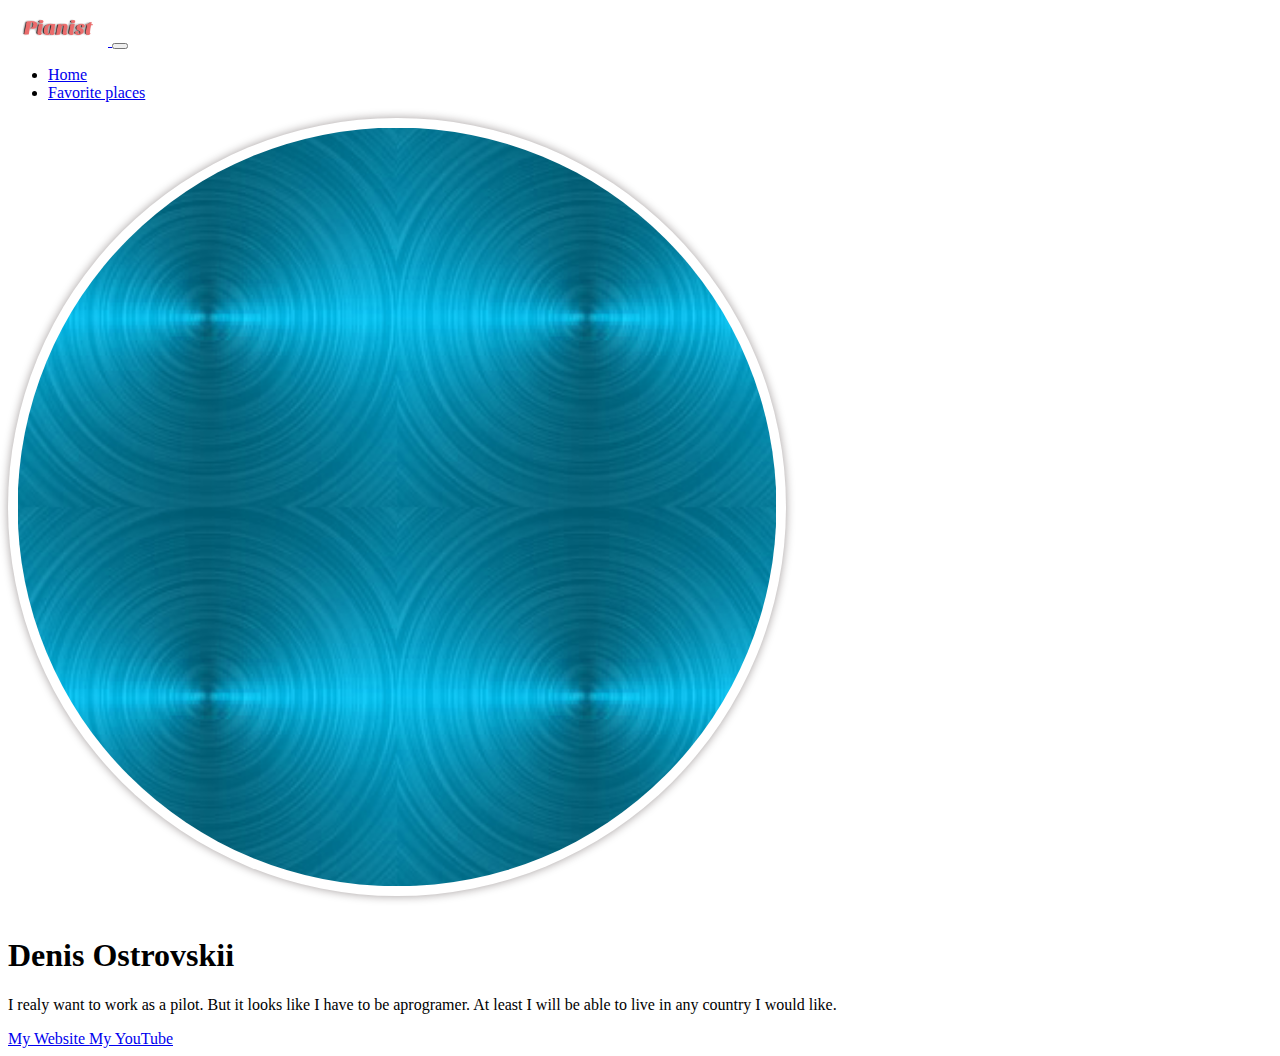
<file: MyFirstSite/index.html>
<!DOCTYPE html>
<html lang="en">
  <head>
    <meta charset="UTF-8" />
    <meta name="viewport" content="width=device-width, initial-scale=1.0" />
    <title>Denis Ostrovskii</title>
    <link
      href="https://cdn.jsdelivr.net/npm/bootstrap@5.2.2/dist/css/bootstrap.min.css"
      rel="stylesheet"
      integrity="sha384-Zenh87qX5JnK2Jl0vWa8Ck2rdkQ2Bzep5IDxbcnCeuOxjzrPF/et3URy9Bv1WTRi"
      crossorigin="anonymous"
    />
    <script
      src="https://cdn.jsdelivr.net/npm/@popperjs/core@2.11.6/dist/umd/popper.min.js"
      integrity="sha384-oBqDVmMz9ATKxIep9tiCxS/Z9fNfEXiDAYTujMAeBAsjFuCZSmKbSSUnQlmh/jp3"
      crossorigin="anonymous"
    ></script>
    <script
      src="https://cdn.jsdelivr.net/npm/bootstrap@5.2.2/dist/js/bootstrap.min.js"
      integrity="sha384-IDwe1+LCz02ROU9k972gdyvl+AESN10+x7tBKgc9I5HFtuNz0wWnPclzo6p9vxnk"
      crossorigin="anonymous"
    ></script>
    <style>
      .rounded-img {
        width: 60%;
        border-radius: 50%;
        box-shadow: 0 0 10px rgba(26, 9, 9, 0.4);
        padding: 0.6em;
        margin-bottom: 1em;
      }
    </style>
  </head>
  <body>
    <nav class="navbar navbar-expand-lg navbar-dark bg-dark">
      <div class="container">
        <a class="navbar-brand p-0" href="/">
          <img src="Pianist.png" alt="Logo" width="100" />
        </a>
        <button
          class="navbar-toggler"
          type="button"
          data-bs-toggle="collapse"
          data-bs-target="#navbarNav"
          aria-controls="navbarNav"
          aria-expanded="false"
          aria-label="Toggle navigation"
        >
          <span class="navbar-toggler-icon"></span>
        </button>
        <div class="collapse navbar-collapse" id="navbarNav">
          <ul class="navbar-nav">
            <li class="nav-item">
              <a class="nav-link active" aria-current="page" href="/">Home</a>
            </li>
            <li class="nav-item">
              <a class="nav-link" href="places.html">Favorite places</a>
            </li>
          </ul>
        </div>
      </div>
    </nav>
    <div class="container text-center my-5">
      <div class="row">
        <div class="col-lg-5 mx-auto">
          <img class="rounded-img" src="img.jpg" alt="Нет картинки" />
          <h1 class="fw-light">Denis Ostrovskii</h1>
          <p class="lead text-muted">
            I realy want to work as a pilot. But it looks like I have to be
            aprogramer. At least I will be able to live in any country I would
            like.
          </p>
          <a
            href="https://vk.com/id148067637"
            target="_blank"
            class="btn btn-primary"
          >
            My Website
          </a>
          <a
            href="https://www.youtube.com/channel/UCeE6a5_L__zWU6JB_ICDeLQ"
            target="_blank"
            class="btn btn-secondary"
          >
            My YouTube
          </a>
        </div>
      </div>
    </div>
  </body>
</html>
</file>
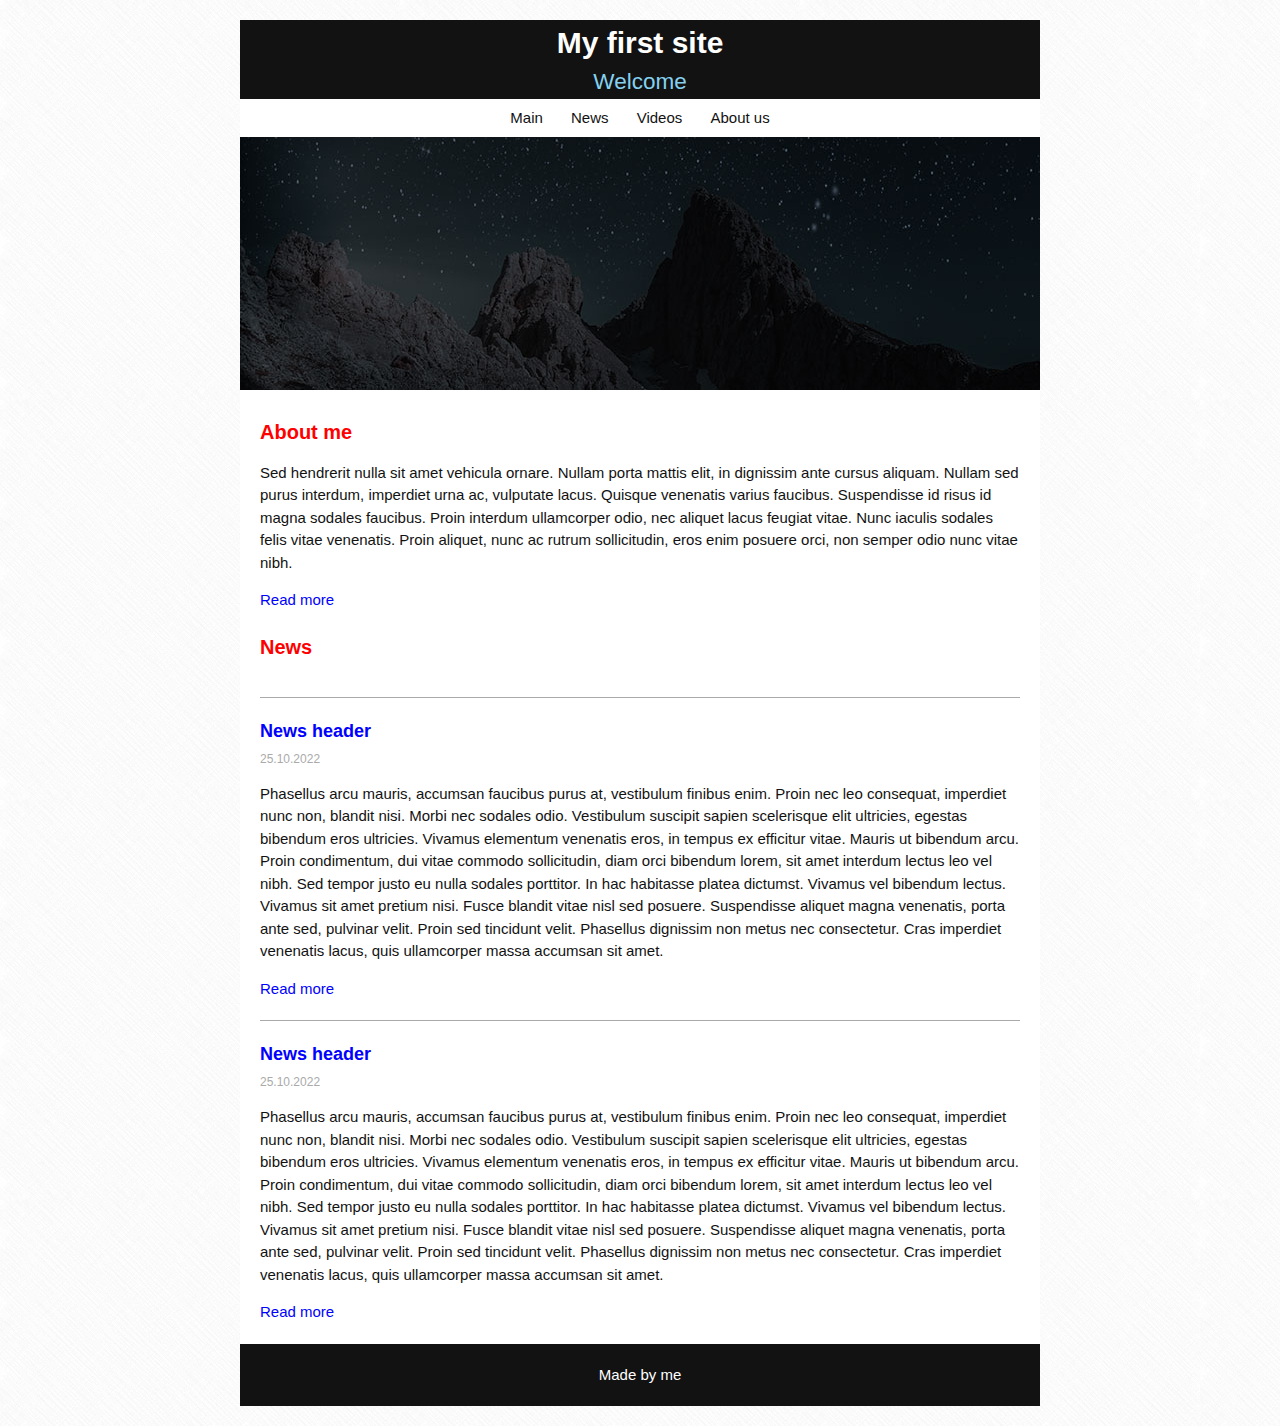
<file: Practice/SimplePage/index.html>
<!DOCTYPE html>
<html>
  <head>
    <meta charset="UTF-8" />
    <link rel="stylesheet" href="style.css" />
    <title>Simple Page</title>
  </head>
  <body>
    <div class="page">
      <div class="header">
        <h1 class="header-title">My first site</h1>
        <h2 class="header-subtitle">Welcome</h2>
      </div>
      <div class="nav">
        <a class="nav-link" href="">Main</a>
        <a class="nav-link" href="">News</a>
        <a class="nav-link" href="">Videos</a>
        <a class="nav-link" href="">About us</a>
      </div>
      <img src="img/intro.jpg" alt="" />

      <div class="content">
        <h3 class="content-title">About me</h3>
        <div class="content-text">
          <p>
            Sed hendrerit nulla sit amet vehicula ornare. Nullam porta mattis
            elit, in dignissim ante cursus aliquam. Nullam sed purus interdum,
            imperdiet urna ac, vulputate lacus. Quisque venenatis varius
            faucibus. Suspendisse id risus id magna sodales faucibus. Proin
            interdum ullamcorper odio, nec aliquet lacus feugiat vitae. Nunc
            iaculis sodales felis vitae venenatis. Proin aliquet, nunc ac rutrum
            sollicitudin, eros enim posuere orci, non semper odio nunc vitae
            nibh.
          </p>
          <a class="read-more" href="">Read more</a>
        </div>
        <h3 class="content-title">News</h3>
        <div class="article"></div>
        <h4 class="article-title">
          <a href="">News header</a>
        </h4>
        <div class="article-date">25.10.2022</div>
        <div class="article-text">
          <p>
            Phasellus arcu mauris, accumsan faucibus purus at, vestibulum
            finibus enim. Proin nec leo consequat, imperdiet nunc non, blandit
            nisi. Morbi nec sodales odio. Vestibulum suscipit sapien scelerisque
            elit ultricies, egestas bibendum eros ultricies. Vivamus elementum
            venenatis eros, in tempus ex efficitur vitae. Mauris ut bibendum
            arcu. Proin condimentum, dui vitae commodo sollicitudin, diam orci
            bibendum lorem, sit amet interdum lectus leo vel nibh. Sed tempor
            justo eu nulla sodales porttitor. In hac habitasse platea dictumst.
            Vivamus vel bibendum lectus. Vivamus sit amet pretium nisi. Fusce
            blandit vitae nisl sed posuere. Suspendisse aliquet magna venenatis,
            porta ante sed, pulvinar velit. Proin sed tincidunt velit. Phasellus
            dignissim non metus nec consectetur. Cras imperdiet venenatis lacus,
            quis ullamcorper massa accumsan sit amet.
          </p>
        </div>
        <a class="read-more" href="">Read more</a>
        <div class="article"></div>
        <h4 class="article-title"><a href="">News header</a></h4>
        <div class="article-date">25.10.2022</div>
        <div class="article-text">
          <p>
            Phasellus arcu mauris, accumsan faucibus purus at, vestibulum
            finibus enim. Proin nec leo consequat, imperdiet nunc non, blandit
            nisi. Morbi nec sodales odio. Vestibulum suscipit sapien scelerisque
            elit ultricies, egestas bibendum eros ultricies. Vivamus elementum
            venenatis eros, in tempus ex efficitur vitae. Mauris ut bibendum
            arcu. Proin condimentum, dui vitae commodo sollicitudin, diam orci
            bibendum lorem, sit amet interdum lectus leo vel nibh. Sed tempor
            justo eu nulla sodales porttitor. In hac habitasse platea dictumst.
            Vivamus vel bibendum lectus. Vivamus sit amet pretium nisi. Fusce
            blandit vitae nisl sed posuere. Suspendisse aliquet magna venenatis,
            porta ante sed, pulvinar velit. Proin sed tincidunt velit. Phasellus
            dignissim non metus nec consectetur. Cras imperdiet venenatis lacus,
            quis ullamcorper massa accumsan sit amet.
          </p>
        </div>
        <a class="read-more" href="">Read more</a>
      </div>
      <div class="footer">Made by me</div>
    </div>
  </body>
</html>
</file>
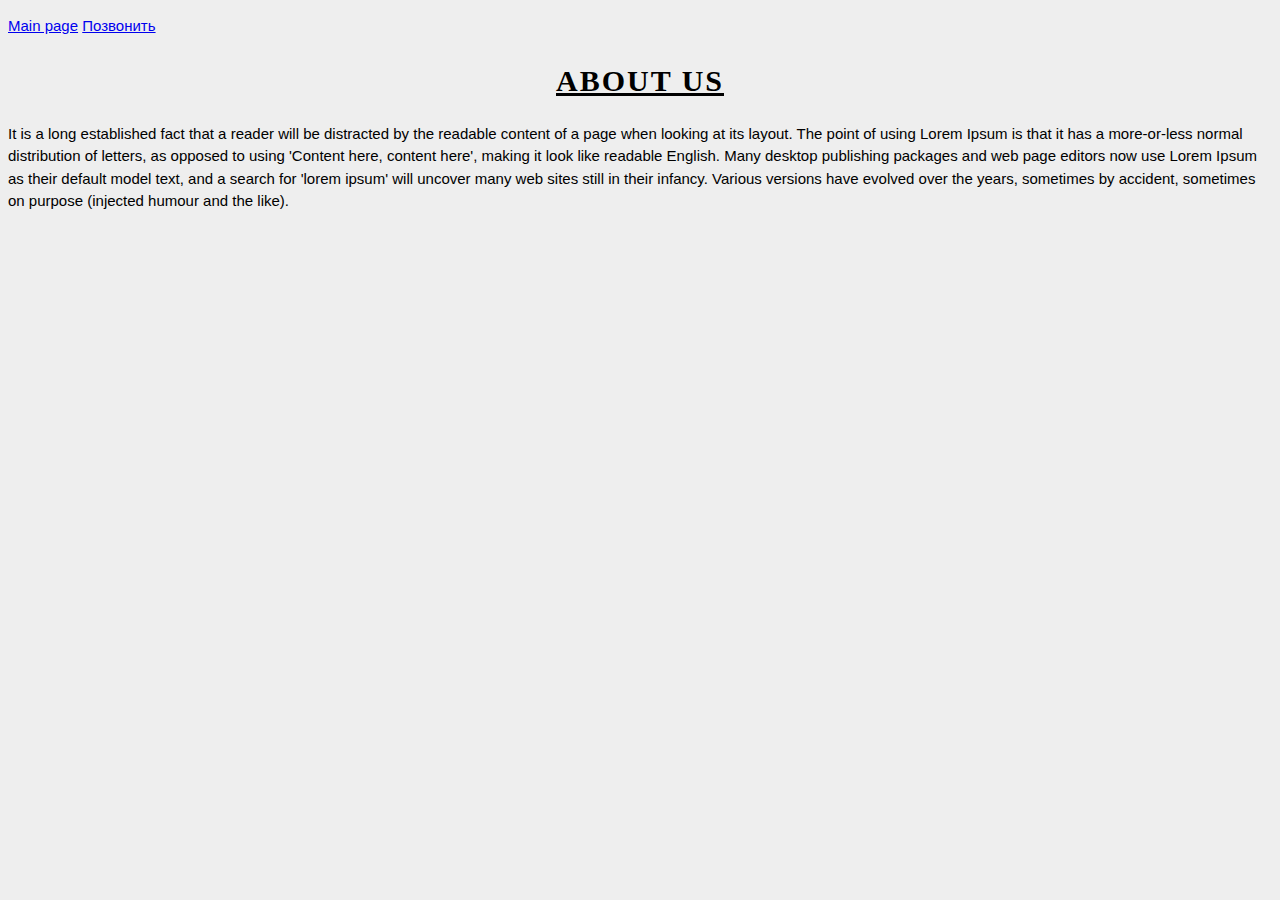
<file: MySecondSite/about.html>
<!DOCTYPE html>
<html>
  <head>
    <meta charset="utf-8" />
    <link rel="stylesheet" href="style.css" />
    <title>About</title>
  </head>
  <body>
    <p>
      <a href="index.html" target="_blank">Main page</a>

      <a href="tel:+79253665752">Позвонить</a>
    </p>
    <h1 class="title">About us</h1>
    <p>
      It is a long established fact that a reader will be distracted by the
      readable content of a page when looking at its layout. The point of using
      Lorem Ipsum is that it has a more-or-less normal distribution of letters,
      as opposed to using 'Content here, content here', making it look like
      readable English. Many desktop publishing packages and web page editors
      now use Lorem Ipsum as their default model text, and a search for 'lorem
      ipsum' will uncover many web sites still in their infancy. Various
      versions have evolved over the years, sometimes by accident, sometimes on
      purpose (injected humour and the like).
    </p>
  </body>
</html>
</file>
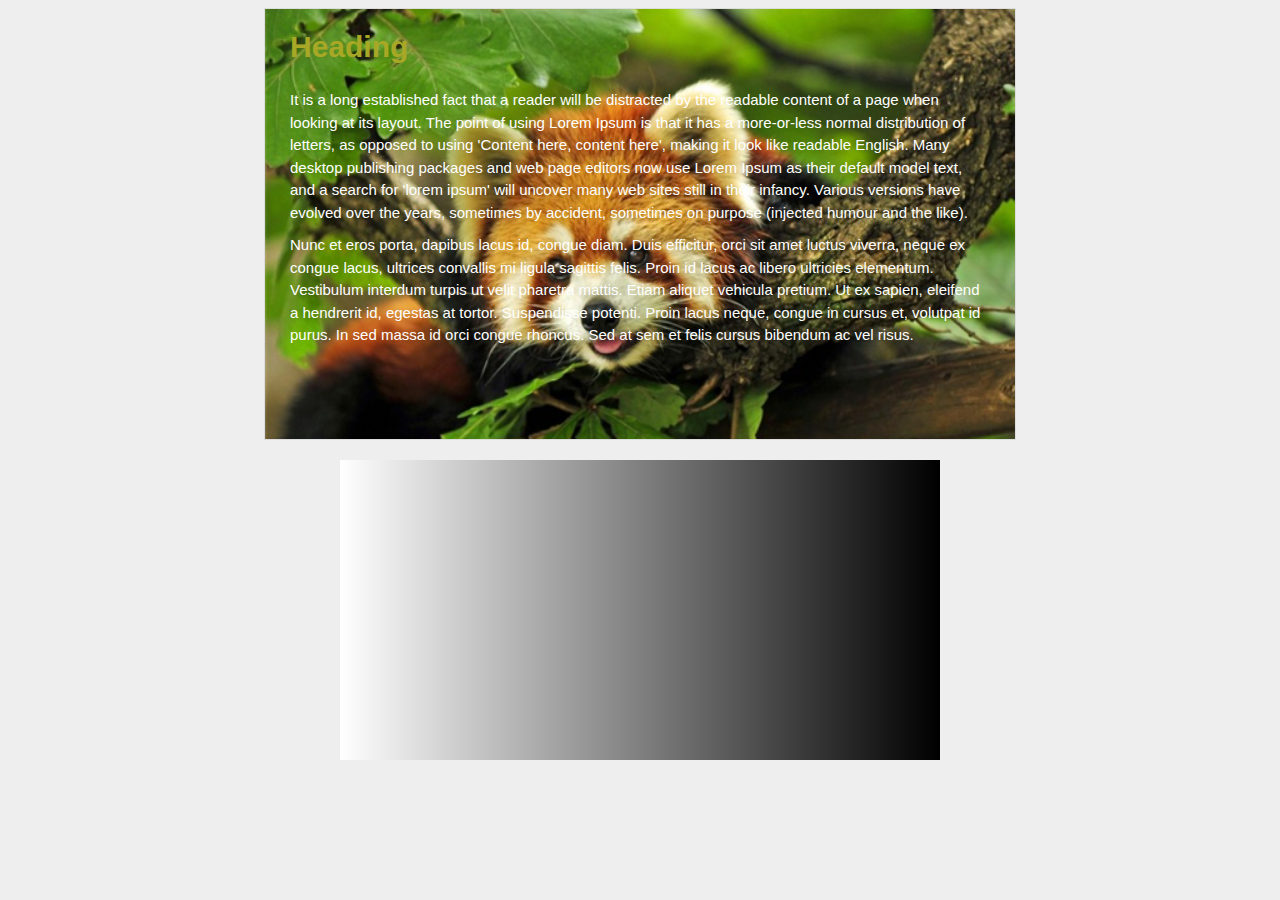
<file: MySecondSite/background.html>
<!DOCTYPE html>
<html>
  <head>
    <meta charset="UTF-8" />
    <link rel="stylesheet" href="style.css" />
    <title>Background</title>
  </head>
  <body>
    <div class="post">
      <h1 class="post-title">Heading</h1>
      <div class="post-text">
        <p>
          It is a long established fact that a reader will be distracted by the
          readable content of a page when looking at its layout. The point of
          using Lorem Ipsum is that it has a more-or-less normal distribution of
          letters, as opposed to using 'Content here, content here', making it
          look like readable English. Many desktop publishing packages and web
          page editors now use Lorem Ipsum as their default model text, and a
          search for 'lorem ipsum' will uncover many web sites still in their
          infancy. Various versions have evolved over the years, sometimes by
          accident, sometimes on purpose (injected humour and the like).
        </p>
        <p>
          Nunc et eros porta, dapibus lacus id, congue diam. Duis efficitur,
          orci sit amet luctus viverra, neque ex congue lacus, ultrices
          convallis mi ligula sagittis felis. Proin id lacus ac libero ultricies
          elementum. Vestibulum interdum turpis ut velit pharetra mattis. Etiam
          aliquet vehicula pretium. Ut ex sapien, eleifend a hendrerit id,
          egestas at tortor. Suspendisse potenti. Proin lacus neque, congue in
          cursus et, volutpat id purus. In sed massa id orci congue rhoncus. Sed
          at sem et felis cursus bibendum ac vel risus.
        </p>
      </div>
    </div>

    <div class="gradient"></div>
  </body>
</html>
</file>
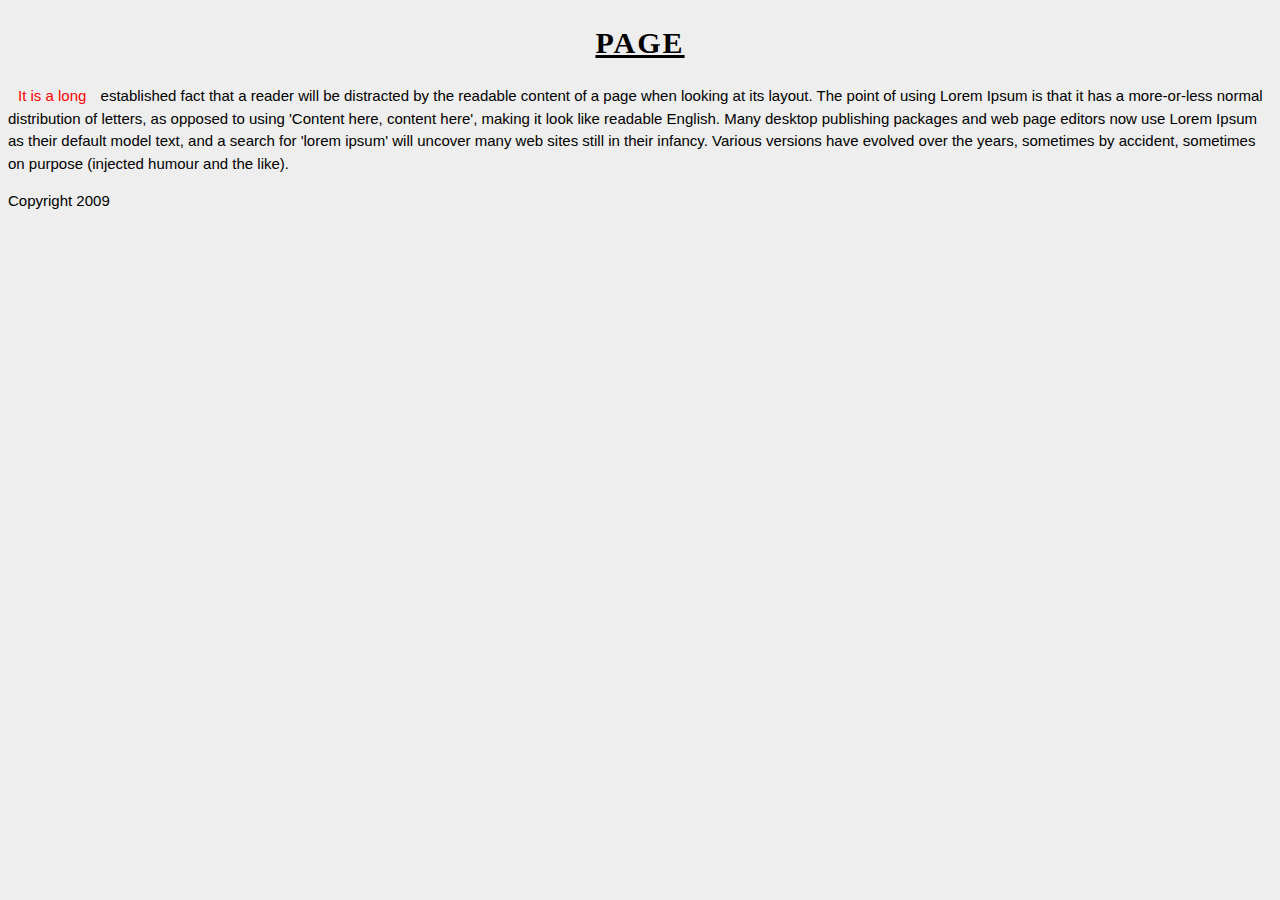
<file: MySecondSite/page.html>
<!DOCTYPE html>
<html>
  <head>
    <meta charset="UTF-8" />
    <link rel="stylesheet" href="style.css" />
    <title>Page</title>
  </head>
  <body>
    <div class="content">
      <h1 class="title">Page</h1>
      <p>
        <span class="text-red">It is a long</span> established fact that a
        reader will be distracted by the readable content of a page when looking
        at its layout. The point of using Lorem Ipsum is that it has a
        more-or-less normal distribution of letters, as opposed to using
        'Content here, content here', making it look like readable English. Many
        desktop publishing packages and web page editors now use Lorem Ipsum as
        their default model text, and a search for 'lorem ipsum' will uncover
        many web sites still in their infancy. Various versions have evolved
        over the years, sometimes by accident, sometimes on purpose (injected
        humour and the like).
      </p>
    </div>

    <div class="footer">
      <p>Copyright 2009</p>
    </div>
  </body>
</html>
</file>
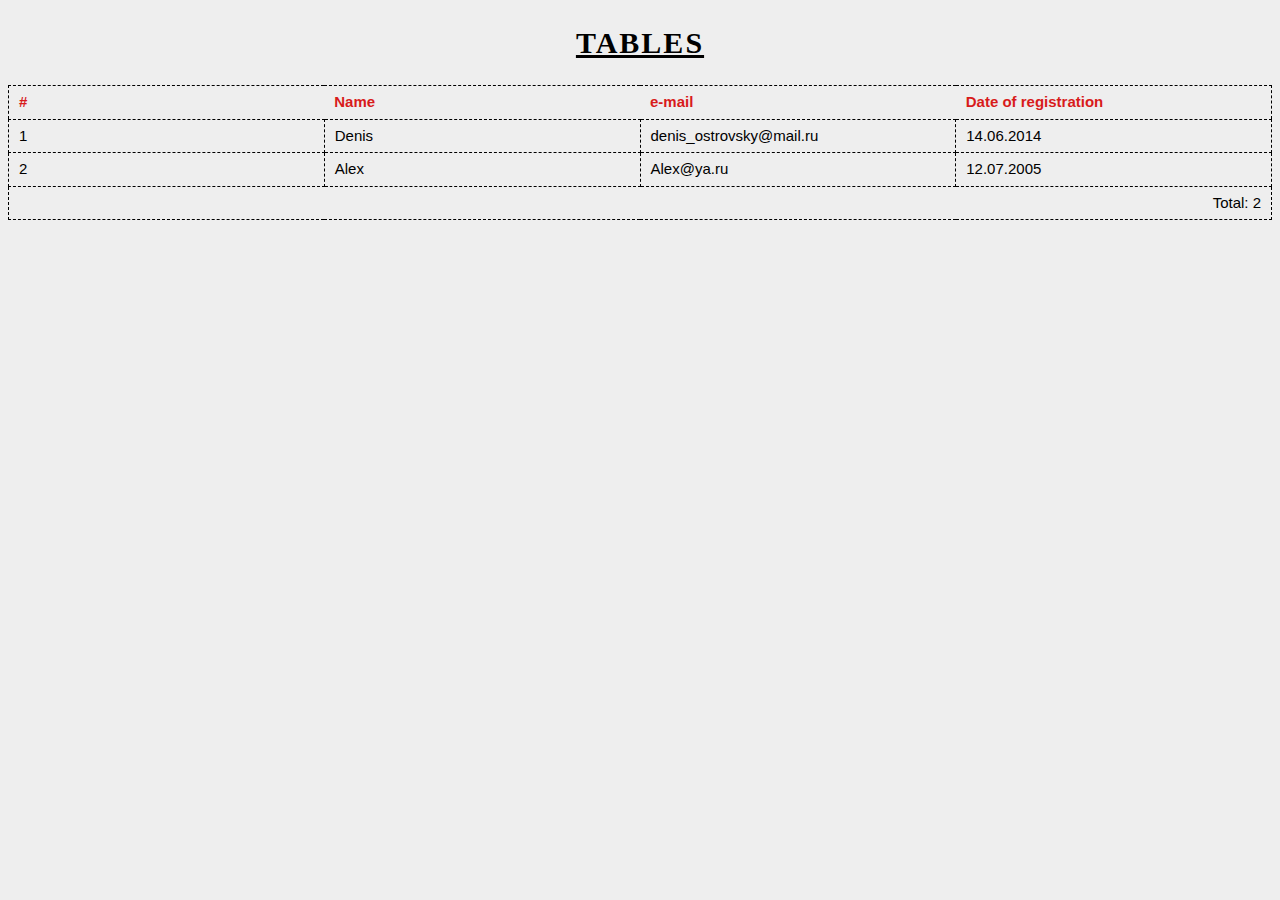
<file: MySecondSite/table.html>
<!DOCTYPE html>
<html>
  <head>
    <meta charset="UTF-8" />
    <link rel="stylesheet" href="style.css" />
    <title>Tables</title>
  </head>
  <body>
    <h1 class="title">Tables</h1>

    <table class="table">
      <thead>
        <tr>
          <th>#</th>
          <th>Name</th>
          <th>e-mail</th>
          <th>Date of registration</th>
        </tr>
      </thead>
      <tbody>
        <tr>
          <td>1</td>
          <td>Denis</td>
          <td>denis_ostrovsky@mail.ru</td>
          <td>14.06.2014</td>
        </tr>
        <tr>
          <td>2</td>
          <td>Alex</td>
          <td>Alex@ya.ru</td>
          <td>12.07.2005</td>
        </tr>
      </tbody>
      <tfoot>
        <tr>
          <td colspan="4">Total: 2</td>
        </tr>
      </tfoot>
    </table>
  </body>
</html>
</file>
<file: Practice/SimplePage/style.css>
body {
  margin: 0;
  font-family: arial, sans-serif;
  font-size: 15px;
  line-height: 1.5;
  color: #121212;

  background: url("img/bg.png");
}

.page {
  width: 800px;
  margin: 20px auto;

  background-color: #fff;
}

/* Header */

.header {
  padding: 20;
  background-color: #121212;
}

.header-title {
  margin: 0;
  font-size: 24;
  color: #fff;
  text-align: center;
}

.header-subtitle {
  margin: 0;
  font-size: 16;
  color: rgb(133, 209, 240);
  text-align: center;
  font-weight: 400;
}

/* Nav */

.nav {
  text-align: center;
}

.nav-link {
  display: inline-block;
  padding: 8px 12px;
  text-decoration: none;
  color: #121212;
}

.nav-link:hover {
  background-color: #eee;
}

/* Content*/

.content {
  padding: 20px;
}

.content-title {
  font-size: 20px;
  margin: 0 0 15px 0;
  color: red;
}

.content-text {
  margin-bottom: 20px;
}

.read-more {
  color: blue;
  text-decoration: none;
}

.read-more:hover {
  text-decoration: underline;
}

/* Article */

.article {
  margin-bottom: 20px;
  padding-bottom: 20px;

  border-bottom: 1px solid #aaa;
}

.article-title {
  font-size: 18px;
  color: blue;
  margin: 0 0 5px 0;
}

.article-title a {
  color: inherit;
  text-decoration: none;
}

.article-title a:hover {
  text-decoration: underline;
}

.article-date {
  font-size: 12px;
  color: #aaa;
}

/*Footer*/

.footer {
  padding: 20px;
  background-color: #121212;
  color: #fff;
  text-align: center;
}
</file>
<file: MySecondSite/style.css>
body {
  font-family: Arial, sans-serif;
  font-size: 15px;
  line-height: 1.5;
  color: #000;
  background-color: #eee;
}

.title {
  font-family: Tahoma;
  text-align: center;
  font-weight: 700;
  letter-spacing: 2px;
  text-decoration: underline;
  text-transform: uppercase;
}

.justify {
  text-align: justify;
  font-weight: 700;
  font-style: italic;
  text-transform: capitalize;
}

ul {
  list-style-type: square;
  list-style-position: inside;
  color: blue;
}

ol {
  list-style-type: decimal-leading-zero;
}

.table {
  border: 1px dashed #000;
  width: 100%;
  border-collapse: collapse;
  table-layout: fixed;
}

.table th {
  padding: 5px 10px;
  text-align: left;
  color: rgb(216, 27, 27);
}

.table td {
  padding: 5px 10px;
  border: 1px dashed #000;
}

.table tfoot td {
  text-align: right;
}

.text-red {
  margin: 10px;
  color: red;
}

.content {
  margin: auto;
}

/*Post*/
.post {
  width: 700px;
  height: 400px;
  padding: 15px 25px;
  margin: 0 auto 20px;

  border: 1px solid #ddd;

  background: #fff url("img/panda.jpg") no-repeat center;
  background-size: cover;
}

.post-title {
  margin: 0 0 20px 0;
  color: rgb(168, 168, 38);
}

.post-text {
  color: #fff;
}

.post-text p {
  margin: 0 0 10px 0;
}

/* Gradient */
.gradient {
  width: 600px;
  height: 300px;
  margin: 0 auto;

  background-image: linear-gradient(to right, #fff, #000);
}
</file>
